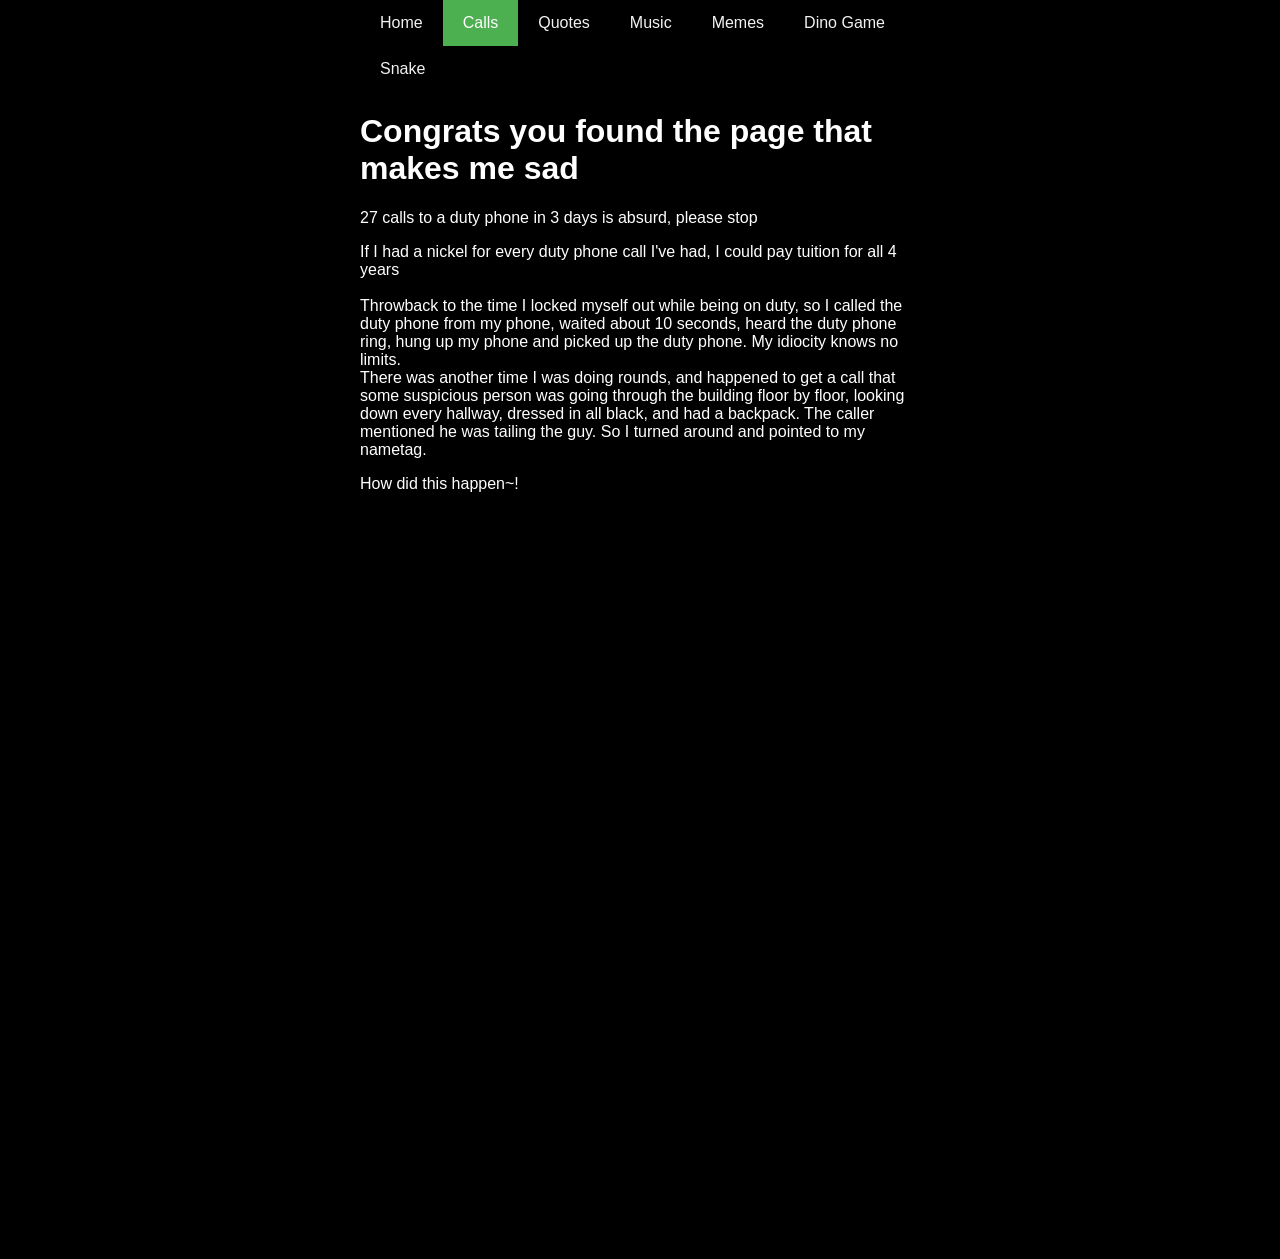
<file: callInfo.html>
<!DOCTYPE html>
<html>
<html lang="en">
<head>
	<title> HAADUKEN!</title>
	<link rel="stylesheet" href="css/style.css">
</head>
<body>
        <div class="topnav">
                <a href="/home.html">Home</a>
                <a class = "active" href="/callInfo.html">Calls</a>
                <a href="/quotes.html">Quotes</a>
                <a href="/myMusic.html">Music</a>
                <a href="/memes.html">Memes</a>
				<a href="/dino.html">Dino Game</a>
				<a href="/snake.html">Snake</a>
        </div>
	<h1> Congrats you found the page that makes me sad</h1>
	<p>27 calls to a duty phone in 3 days is absurd, please stop</p>
	<p>If I had a nickel for every duty phone call I've had, I could pay tuition for all 4 years<br><br>Throwback to the time I locked myself out while being on duty, so I called the duty phone from my phone, waited about 10 seconds, heard the duty phone ring, hung up my phone and picked up the duty phone. My idiocity knows no limits.<br>There was another time I was doing rounds, and happened to get a call that some suspicious person was going through the building floor by floor, looking down every hallway, dressed in all black, and had a backpack. The caller mentioned he was tailing the guy. So I turned around and pointed to my nametag.</p>
	<p>How did this happen~!</p>
	<iframe width="600" height="371" seamless frameborder="0" scrolling="no" src="https://docs.google.com/spreadsheets/d/e/2PACX-1vR2jBaegHT_RfOVYY2BHP93Dpr5EI1GQZihDYYjV_rgzQrTM9r27FmnrNWzvdR2kUFSGdX6i9l_BGw5/pubchart?oid=7864568&amp;format=interactive"></iframe>

	<iframe width="600" height="371" seamless frameborder="0" scrolling="no" src="https://docs.google.com/spreadsheets/d/e/2PACX-1vR2jBaegHT_RfOVYY2BHP93Dpr5EI1GQZihDYYjV_rgzQrTM9r27FmnrNWzvdR2kUFSGdX6i9l_BGw5/pubchart?oid=1800042730&amp;format=interactive"></iframe>
</body>
</file>
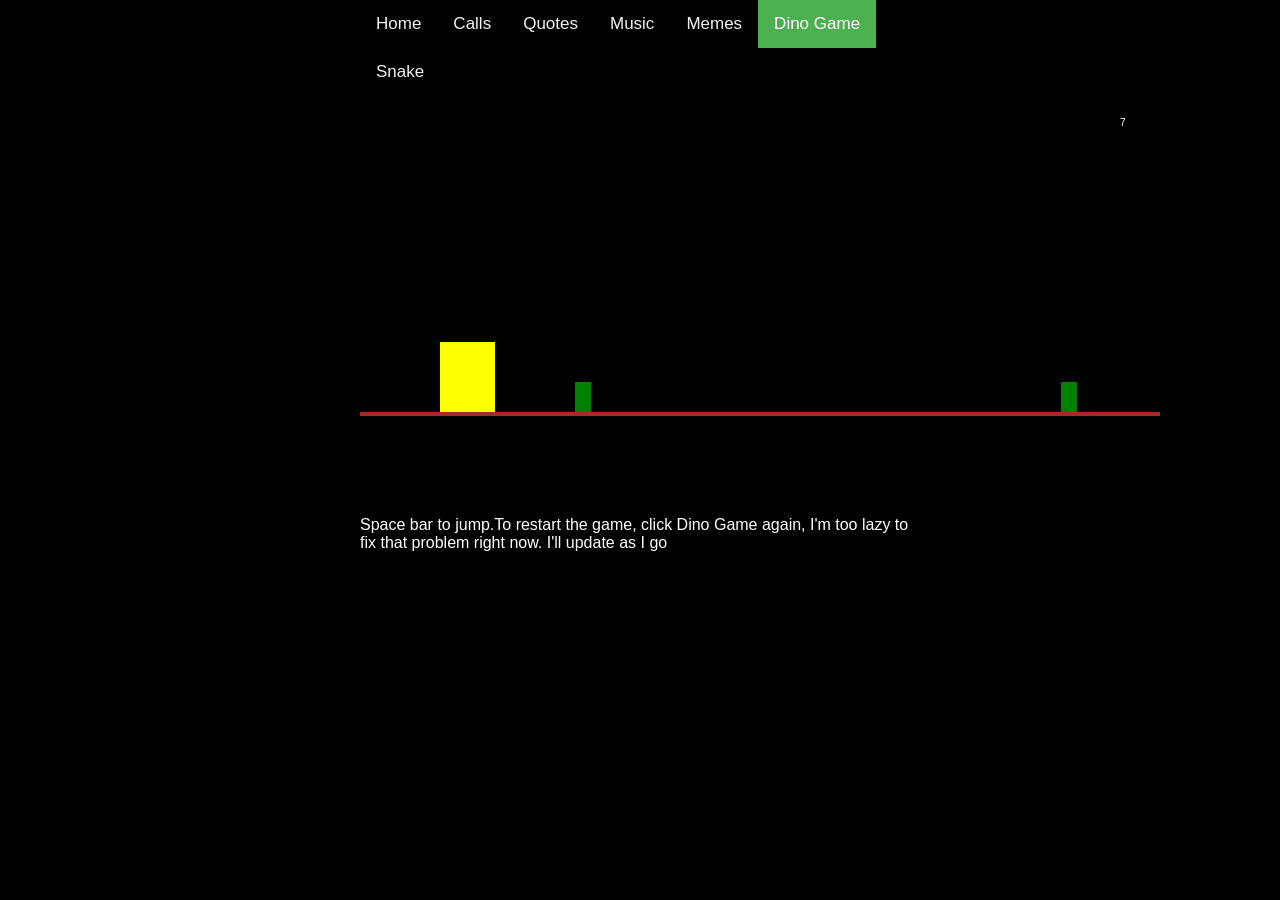
<file: dino.html>
<!DOCTYPE html>
<html>
    <head>
        <meta charset="UTF-8">
        <title>Haaduken</title>
        <link rel="stylesheet" href="css/dino.css">
    </head>
<body>
    <div class="topnav">
        <a href="/home.html">Home</a>
        <a href="/callInfo.html">Calls</a>
        <a href="/quotes.html">Quotes</a>
        <a href="/myMusic.html">Music</a>
        <a href="/memes.html">Memes</a>
        <a class = "active" href="/dino.html">Dino Game</a>
        <a href="/snake.html">Snake</a>
</div>
    <canvas id="game" height="400" width="800">
    </canvas>
    <script src="js/dino.js"></script>
    <p>Space bar to jump.To restart the game, click Dino Game again, I'm too lazy to fix that problem right now. I'll update as I go</p>
</body>
</html>
</file>
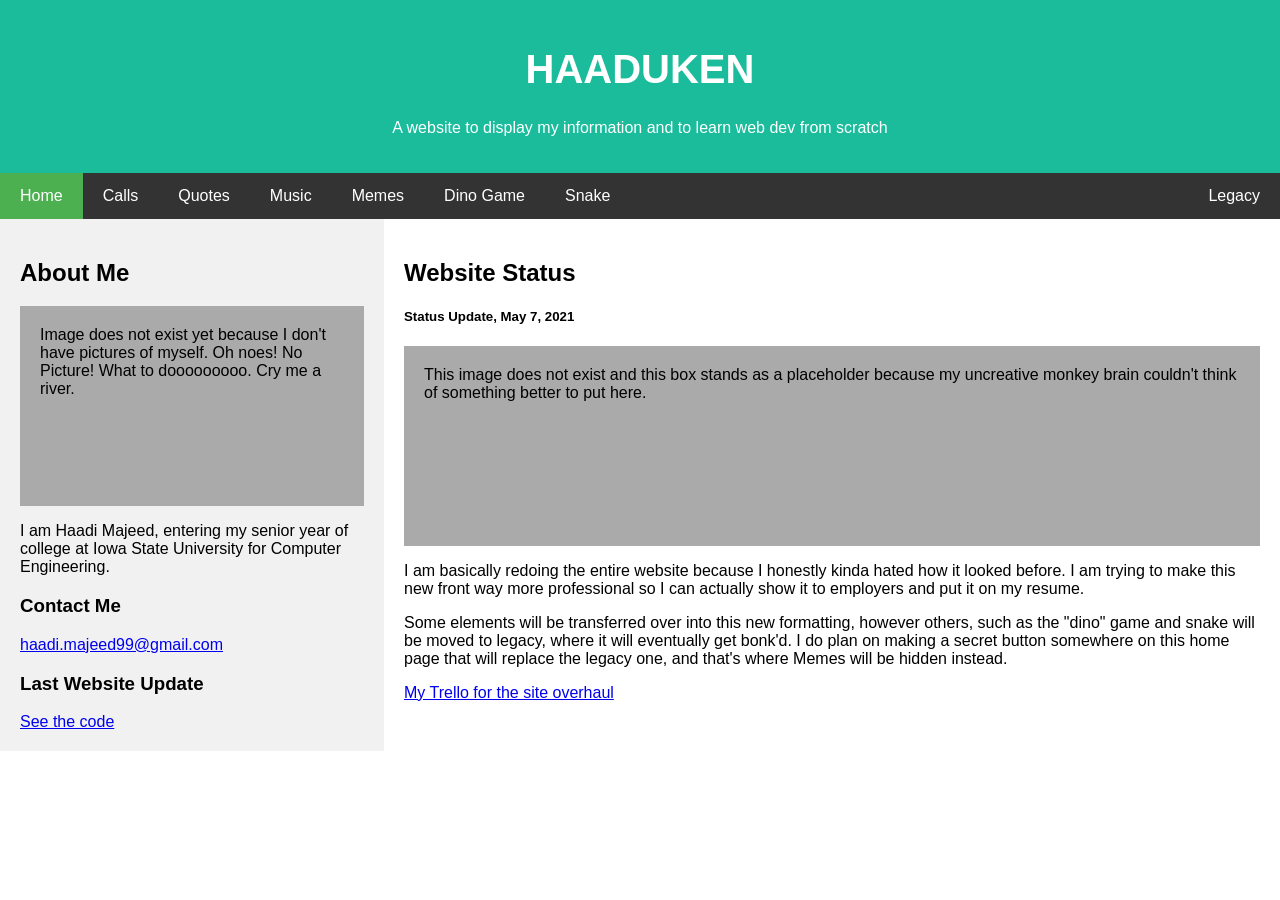
<file: home.html>
<!DOCTYPE html>
<html lang="en">
<head>
    <title>HAADUKEN!</title>
    <meta charset="UTF-8">
    <meta name="viewport" content="width=device-width, initial-scale=1">
    <link rel="stylesheet" href="css/main.css">
    <style>
    * {
    box-sizing: border-box;
    }
    </style>

</head>
<body>

<div class="header">
  <h1>HAADUKEN</h1>
  <p>A website to display my information and to learn web dev from scratch</p>
</div>

<div class="navbar">
    <a class="active" href="/home.html">Home</a>
    <a href="/callInfo.html">Calls</a>
    <a href="/quotes.html">Quotes</a>
    <a href="/myMusic.html">Music</a>
    <a href="/memes.html">Memes</a>
    <a href="/dino.html">Dino Game</a>
    <a href="/snake.html">Snake</a>
    <a href="/homepage.html" class="right">Legacy</a>
</div>

<div class="row">
  <div class="side">
    <h2>About Me</h2>
<!--    <h5>Photo of me:</h5>-->
    <div class="fakeimg" style="height:200px;">Image does not exist yet because I don't have pictures of myself. Oh noes! No Picture! What to dooooooooo. Cry me a river.</div>
    <!-- <img src="/img/profile_pic.png" alt="PlaceHolder"style="width:80px;height:128px;"> -->
    <p>I am Haadi Majeed, entering my senior year of college at Iowa State University for Computer Engineering.</p>
    <h3>Contact Me</h3>
    <a href = "mailto: haadi.majeed99@gmail.com">haadi.majeed99@gmail.com</a>
    <h3>Last Website Update</h3>
    <script src="js/getGitDate.js"></script>
    <div id="gitTime"></div>
    <a href="https://github.com/GhastlyFlame/haaduken" target="_blank" rel="noreferrer noopener">See the code</a>
    </div>
<div class="main">
    <h2>Website Status</h2>
    <h5>Status Update, May 7, 2021</h5>
    <div class="fakeimg" style="height:200px;">This image does not exist and this box stands as a placeholder because my uncreative monkey brain couldn't think of something better to put here.</div>
    <p>I am basically redoing the entire website because I honestly kinda hated how it looked before. I am trying to make this new front way more professional so I can actually show it to employers and put it on my resume.</p>
    <p>Some elements will be transferred over into this new formatting, however others, such as the "dino" game and snake will be moved to legacy, where it will eventually get bonk'd. I do plan on making a secret button somewhere on this home page that will replace the legacy one, and that's where Memes will be hidden instead.</p>
    <a href="https://trello.com/b/107Hmy0H/website-overhaul" target="_blank" rel="noreferrer noopener">My Trello for the site overhaul</a>
    <!-- <br>
    <h2>TITLE HEADING</h2>
    <h5>Title descriptions, Sep 2, 2017</h5>
    <div class="fakeimg" style="height:200px;">Image</div>
    <p>Some text.</p>
    <p>Some more text</p> -->
  </div>
</div>

<!--<div class="footer">-->
<!--  <h2>Footer</h2>-->
<!--</div>-->

</body>
</html>
</file>
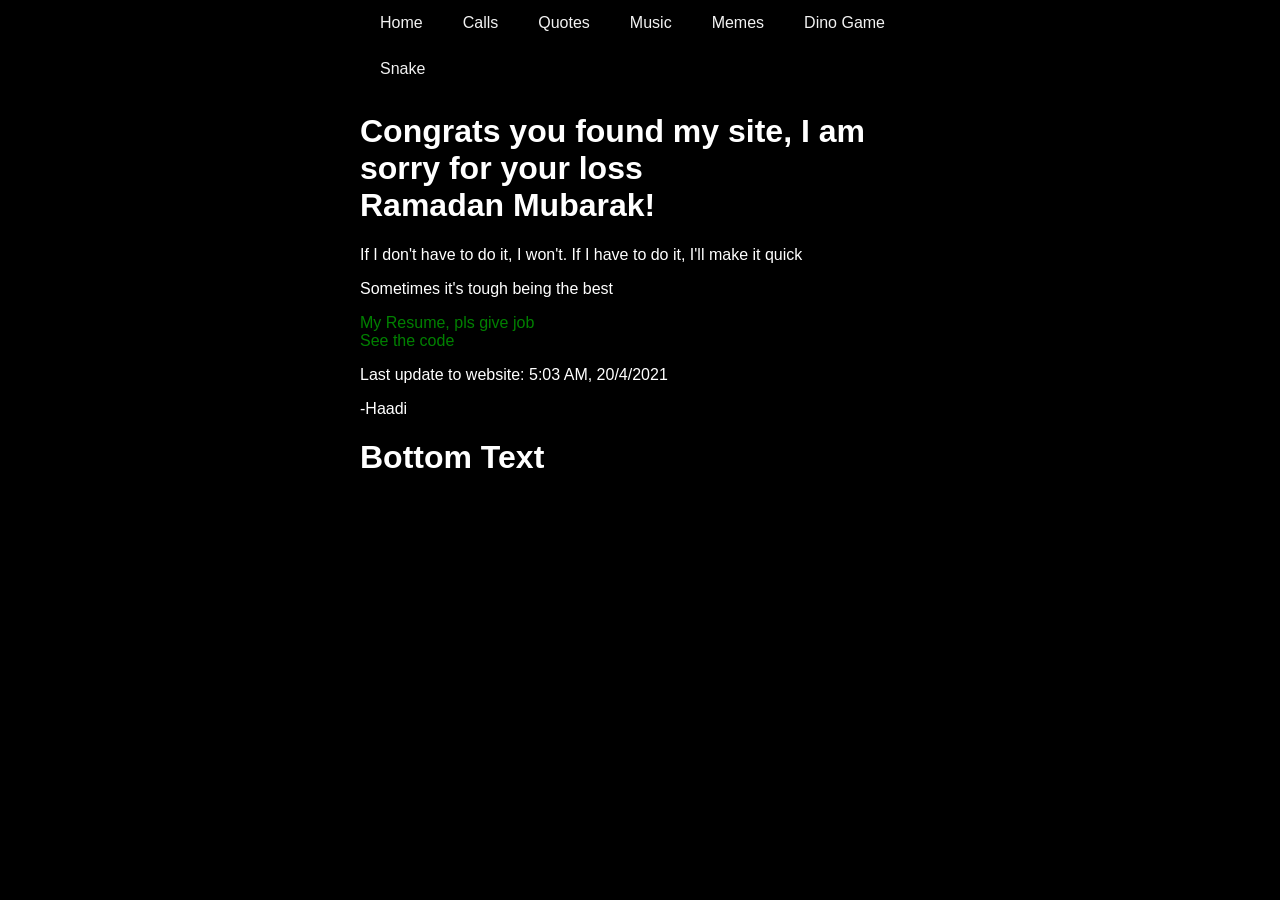
<file: homepage.html>
<!DOCTYPE html>
<html>
<html lang="en">
<head>
	<title> HAADUKEN!</title>
	<link rel="stylesheet" href="css/style.css">
<meta name="google-site-verification" content="vP4xfSqYACiiBAEV81Ku_yINkFdN5zqtiMB-YH9-3ZI" />
</head>
<body>
	<div class="topnav">
		<a href="/home.html">Home</a>
		<a href="/callInfo.html">Calls</a>
		<a href="/quotes.html">Quotes</a>
		<a href="/myMusic.html">Music</a>
		<a href="/memes.html">Memes</a>
		<a href="/dino.html">Dino Game</a>
		<a href="/snake.html">Snake</a>
	</div>
	<h1>Congrats you found my site, I am sorry for your loss<br>Ramadan Mubarak!</h1>
	<p>If I don't have to do it, I won't. If I have to do it, I'll make it quick</p>
	<p>Sometimes it's tough being the best</p>
	<a href="https://www.youtube.com/watch?v=dQw4w9WgXcQ" target="_blank" rel="noreferrer noopener">My Resume, pls give job</a><br>
	<a href="https://github.com/GhastlyFlame/haaduken" target="_blank" rel="noreferrer noopener">See the code</a>
    <p>Last update to website: 5:03 AM, 20/4/2021</p>
	<p>-Haadi</p>
	<h1>Bottom Text</h1>
</body>
</file>
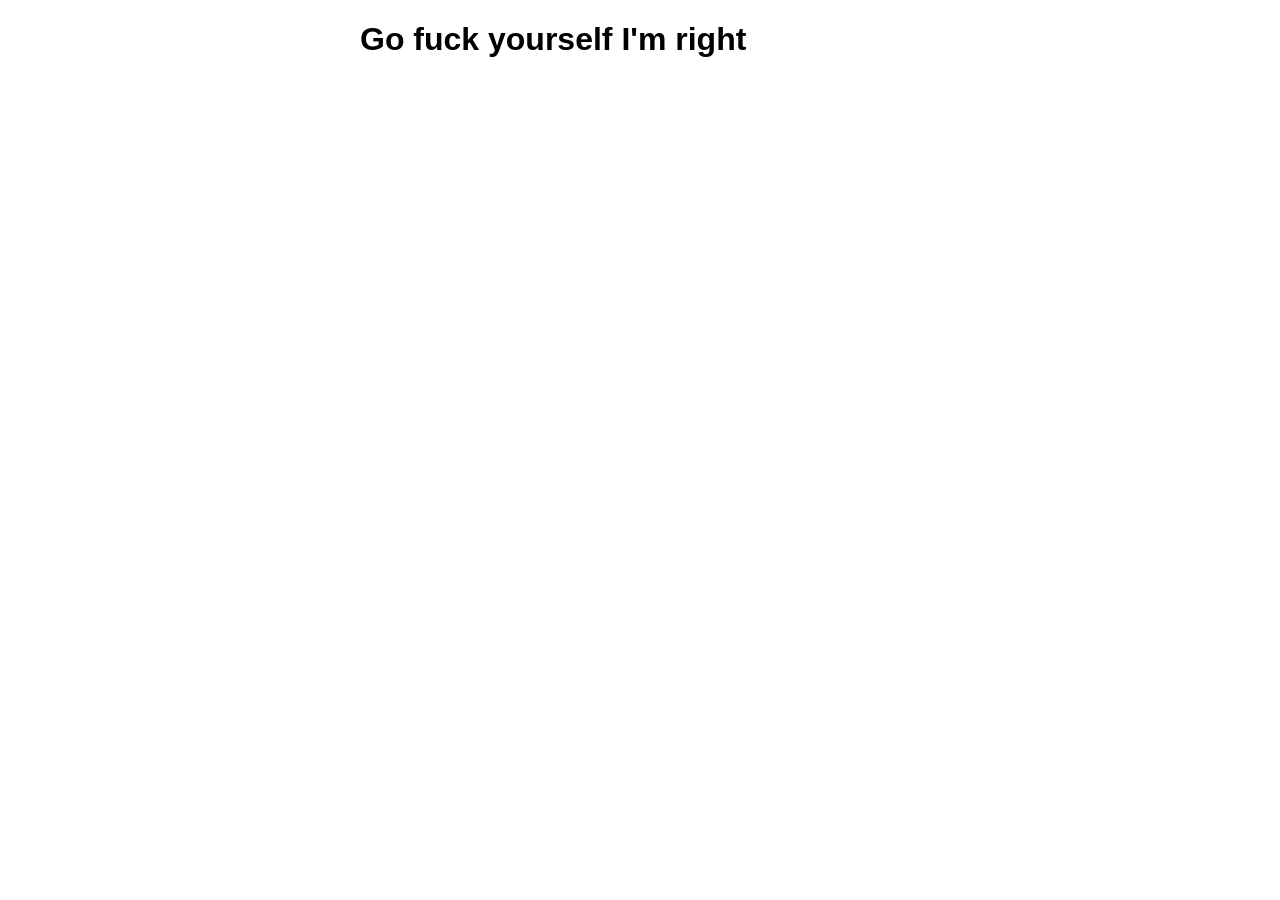
<file: index.nginx-debian.html>
<!DOCTYPE html>
<html>
<html lang="en">
<head>
<title>Haaduken!</title>
<style>
    body {
        width: 35em;
        margin: 0 auto;
        font-family: Tahoma, Verdana, Arial, sans-serif;
    }
</style>
</head>
<body><!--
<h1>Welcome to nginx!</h1>
<p>If you see this page, the nginx web server is successfully installed and
working. Further configuration is required.</p>

<p>For online documentation and support please refer to
<a href="http://nginx.org/">nginx.org</a>.<br/>
Commercial support is available at
<a href="http://nginx.com/">nginx.com</a>.</p>

<p><em>Thank you for using nginx.</em></p> -->
<h1>Go fuck yourself I'm right</h1>
</body>
</html>
</file>
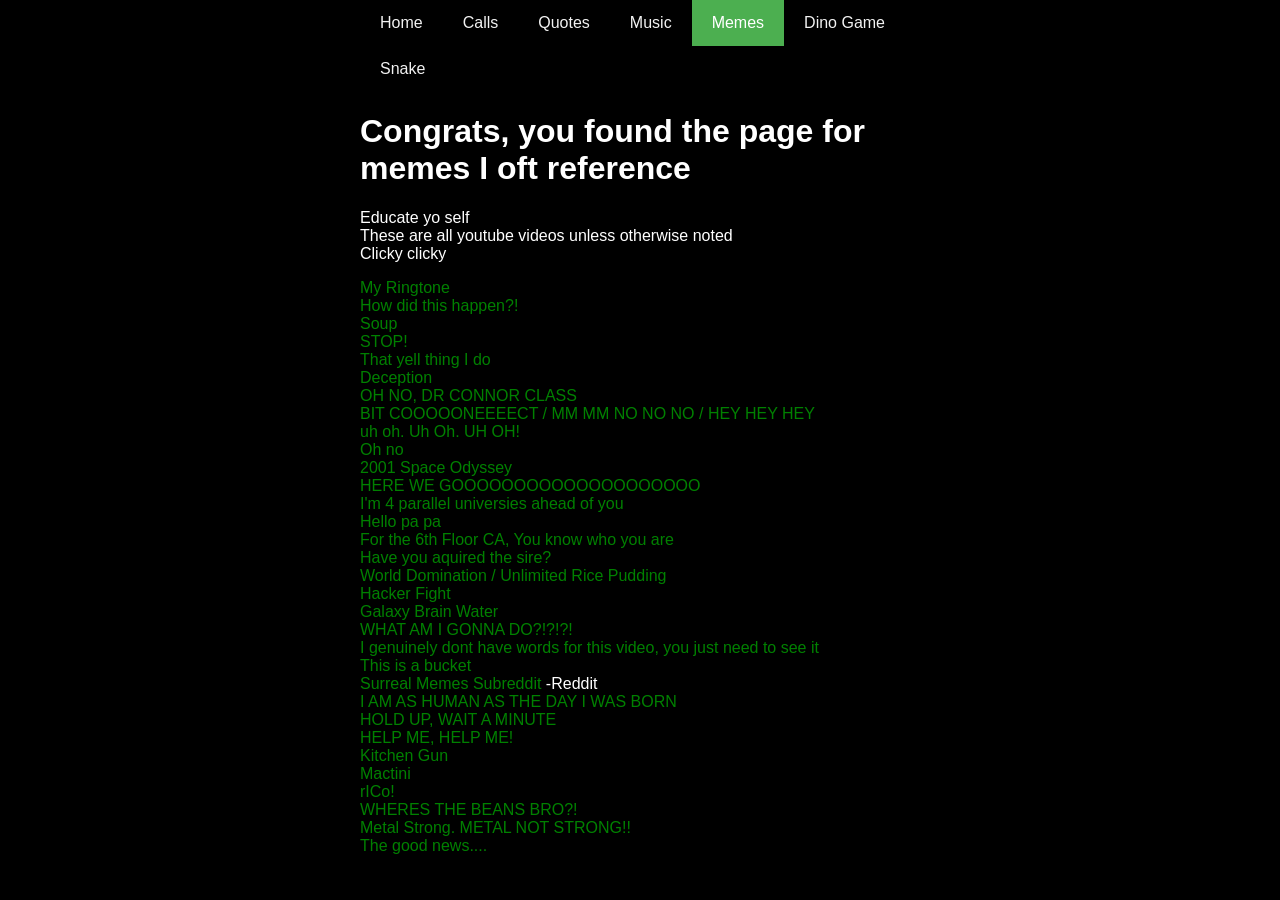
<file: memes.html>
<!DOCTYPE html>
<html>
<html lang="en">
<head>
	<title> HAADUKEN!</title>
	<link rel="stylesheet" href="css/style.css">
</head>
<body>
	<div class="topnav">
		<a href="/home.html">Home</a>
		<a href="/callInfo.html">Calls</a>
		<a href="/quotes.html">Quotes</a>
		<a href="/myMusic.html">Music</a>
		<a class="active" href="/memes.html">Memes</a>
		<a href="/dino.html">Dino Game</a>
		<a href="/snake.html">Snake</a>
	</div>
	<h1>Congrats, you found the page for memes I oft reference</h1>
	<p>Educate yo self<br>These are all youtube videos unless otherwise noted<br>Clicky clicky</p>
	<p>
		<a href="https://www.youtube.com/watch?v=pC3AFTLdPz0" target="_blank" rel="noreferrer noopener">My Ringtone</a>
		<br>
		<a href="https://www.youtube.com/watch?v=yJmfqVrwizg" target="_blank" rel="noreferrer noopener">How did this happen?!</a>
      		<br>
		<a href="https://www.youtube.com/watch?v=4kqbKEqzsAI" target="_blank" rel="noreferrer noopener">Soup</a>
		<br>
		<a href="https://www.youtube.com/watch?v=Mi8za2kTJDs" target="_blank" rel="noreferrer noopener">STOP!</a>
	        <br>
		<a href="https://youtu.be/F6luJhJxRx0?t=46" target="_blank" rel="noreferrer noopener">That yell thing I do</a>
		<br>
		<a href="https://youtu.be/zrrs9LGIfyQ?t=248" target="_blank" rel="noreferrer noopener">Deception</a>
		<br>
		<a href="https://www.youtube.com/watch?v=mnCH7qexbzE" target="_blank" rel="noreferrer noopener">OH NO, DR CONNOR CLASS</a>
		<br>
		<a href="https://www.youtube.com/watch?v=yIL9wLxG01M" target="_blank" rel="noreferrer noopener">BIT COOOOONEEEECT / MM MM NO NO NO / HEY HEY HEY</a>
		<br>
		<a href="https://www.youtube.com/watch?v=qYnnCTfHsVM" target="_blank" rel="noreferrer noopener">uh oh. Uh Oh. UH OH!</a>
		<br>
		<a href="https://www.youtube.com/watch?v=UfkhUkmCrps" target="_blank" rel="noreferrer noopener">Oh no</a>
	        <br>
		<a href="https://youtu.be/KK8NbVU23Ho" target="_blank" rel="noreferrer noopener">2001 Space Odyssey</a>
	        <br>
		<a href="https://www.youtube.com/watch?v=MxXDmbIJsCM" target="_blank" rel="noreferrer noopener">HERE WE GOOOOOOOOOOOOOOOOOOOO</a>
	        <br>
		<a href="https://youtu.be/AJ-19_ymgcw?t=170" target="_blank" rel="noreferrer noopener">I'm 4 parallel universies ahead of you</a>
	        <br>
		<a href="https://youtu.be/5KIW8kZnFAg?t=319" target="_blank" rel="noreferrer noopener">Hello pa pa</a>
	        <br>
		<a href="https://www.youtube.com/watch?v=GnKh-CqSyRI" target="_blank" rel="noreferrer noopener">For the 6th Floor CA, You know who you are</a>
	        <br>
		<a href="https://youtu.be/buc64u6Q_oA" target="_blank" rel="noreferrer noopener">Have you aquired the sire?</a>
	        <br>
		<a href="https://www.youtube.com/watch?v=wPODghAr3Vc" target="_blank" rel="noreferrer noopener">World Domination / Unlimited Rice Pudding</a>
	        <br>
		<a href="https://youtu.be/ZTwCtQIEswM" target="_blank" rel="noreferrer noopener">Hacker Fight</a>
	        <br>
		<a href="https://youtu.be/PCUsSyxFRO8" target="_blank" rel="noreferrer noopener">Galaxy Brain Water</a>
	        <br>
		<a href="https://www.youtube.com/watch?v=tpD00Q4N6Jk" target="_blank" rel="noreferrer noopener">WHAT AM I GONNA DO?!?!?!</a>
	        <br>
		<a href="https://www.youtube.com/watch?v=dKFUgnMjkzE" target="_blank" rel="noreferrer noopener">I genuinely dont have words for this video, you just need to see it</a>
	        <br>
		<a href="https://www.youtube.com/watch?v=L8FmQoSFys0" target="_blank" rel="noreferrer noopener">This is a bucket</a>
	        <br>
		<a href="https://www.reddit.com/r/surrealmemes" target="_blank" rel="noreferrer noopener">Surreal Memes Subreddit</a> -Reddit
			<br>
		<a href="https://youtu.be/KErX8QCtfJA?t=55" target="_blank" rel="noreferrer noopener">I AM AS HUMAN AS THE DAY I WAS BORN</a>
			<br>
		<a href="https://www.youtube.com/watch?v=vup0K8x4iKQ&t=17s" target="_blank" rel="noreferrer noopener">HOLD UP, WAIT A MINUTE</a>
	        <br>
		<a href="https://www.youtube.com/watch?v=-K1vGcH3gSY" target="_blank" rel="noreferrer noopener">HELP ME, HELP ME!</a>
	        <br>
		<a href="https://www.youtube.com/watch?v=6-7NDP8V-6A" target="_blank" rel="noreferrer noopener">Kitchen Gun</a>
	        <br>
		<a href="https://www.youtube.com/watch?v=BGGOn-H7s3Q" target="_blank" rel="noreferrer noopener">Mactini</a>
	        <br>
		<a href="https://www.youtube.com/watch?v=x-FP0Fw2pqI" target="_blank" rel="noreferrer noopener">rICo!</a>
	        <br>
		<a href="https://youtu.be/f_CLtEdrQug?t=733" target="_blank" rel="noreferrer noopener">WHERES THE BEANS BRO?!</a>
	        <br>
		<a href="https://youtu.be/A_BlNA7bBxo?t=354" target="_blank" rel="noreferrer noopener">Metal Strong. METAL NOT STRONG!!</a>
	        <br>
		<a href="https://youtu.be/qv2H1rPdLOo?t=63" target="_blank" rel="noreferrer noopener">The good news....</a>
	        <br>
	</p>
</body>
</file>
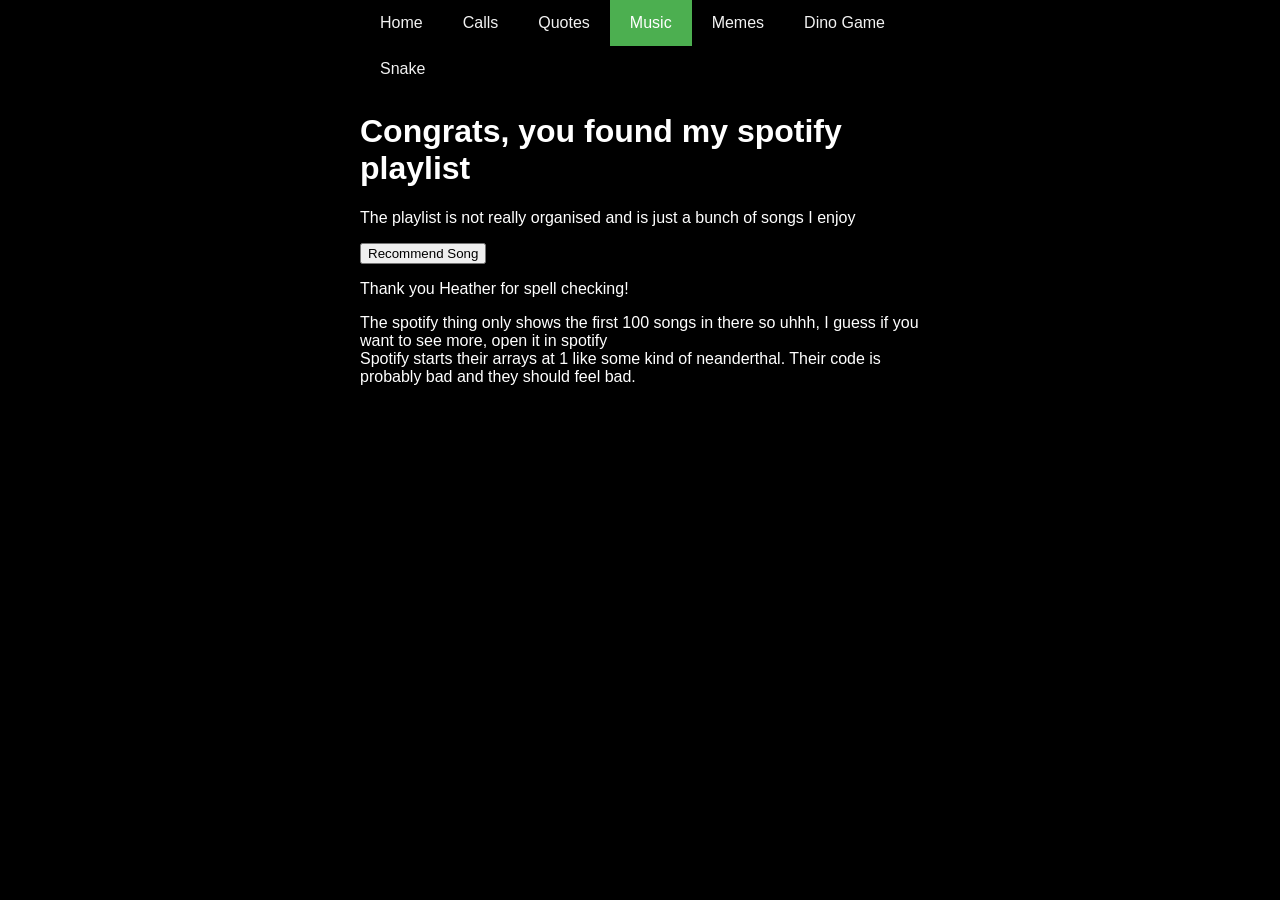
<file: myMusic.html>
<!DOCTYPE html>
<html>
<html lang="en">
<head>
	<title> HAADUKEN!</title>
	<link rel="stylesheet" href="css/style.css">
</head>
<body>
        <div class="topnav">
		<a href="/home.html">Home</a>
		<a href="/callInfo.html">Calls</a>
		<a href="/quotes.html">Quotes</a>
		<a class="active" href="/myMusic.html">Music</a>
        <a href="/memes.html">Memes</a>
		<a href="/dino.html">Dino Game</a>
		<a href="/snake.html">Snake</a>
	</div>
	<h1>Congrats, you found my spotify playlist</h1>
	<p>The playlist is not really organised and is just a bunch of songs I enjoy</p>
	 <form action="https://haaduken.com/songRecommendation.html">
                <input type="submit" value="Recommend Song" />
        </form>
	<p>Thank you Heather for spell checking!</p>
	<p>The spotify thing only shows the first 100 songs in there so uhhh, I guess if you want to see more, open it in spotify<br>Spotify starts their arrays at 1 like some kind of neanderthal. Their code is probably bad and they should feel bad.</p>
	<iframe src="https://open.spotify.com/embed/playlist/0pf39fSMaLwhQgLQVbmi8y" width="525" height="380" frameborder="0" allowtransparency="true" allow="encrypted-media"></iframe>
	<p></p>

</body>
</file>
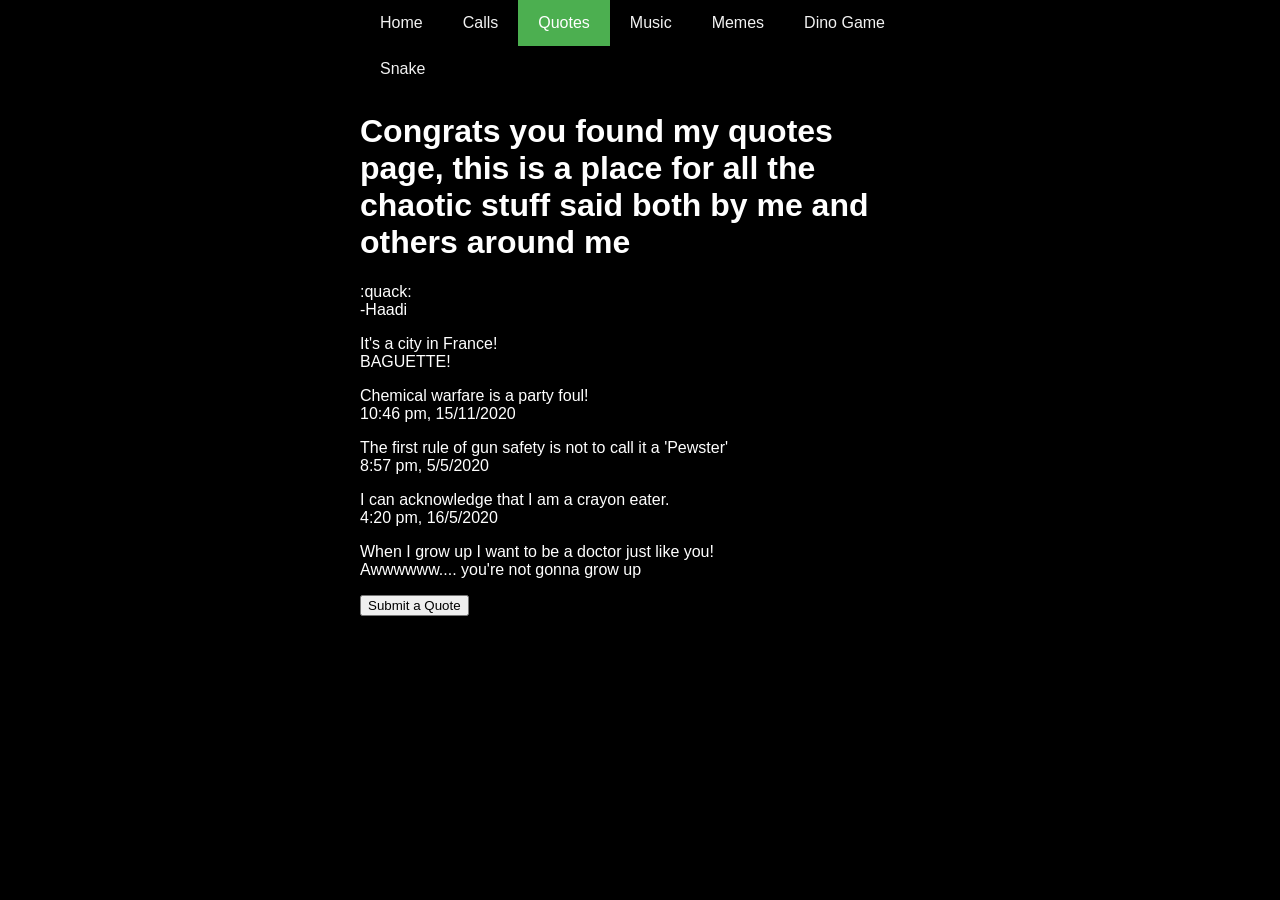
<file: quotes.html>
<!DOCTYPE>
<html>
<html lang="en">
<head>
	<title> HAADUKEN!</title>
	<link rel="stylesheet" href="css/style.css">
</head>
<body>
        <div class="topnav">
		<a href="/home.html">Home</a>
		<a href="/callInfo.html">Calls</a>
		<a class="active" href="/quotes.html">Quotes</a>
		<a href="/myMusic.html">Music</a>
        <a href="/memes.html">Memes</a>
		<a href="/dino.html">Dino Game</a>
		<a href="/snake.html">Snake</a>
	</div>
	<h1>Congrats you found my quotes page, this is a place for all the chaotic stuff said both by me and others around me</h1>
	<p>:quack:<br>-Haadi</p>
	<p>It's a city in France!<br>BAGUETTE!</p>
	<p>Chemical warfare is a party foul!<br>10:46 pm, 15/11/2020</p>
	<p>The first rule of gun safety is not to call it a 'Pewster'<br>8:57 pm, 5/5/2020</p>
	<p>I can acknowledge that I am a crayon eater.<br>4:20 pm, 16/5/2020</p>
	<p>When I grow up I want to be a doctor just like you!<br>Awwwwww.... you're not gonna grow up</p>
	<form action="https://haaduken.com/submitquote.html">
                <input type="submit" value="Submit a Quote" />
        </form>

</body>
</file>
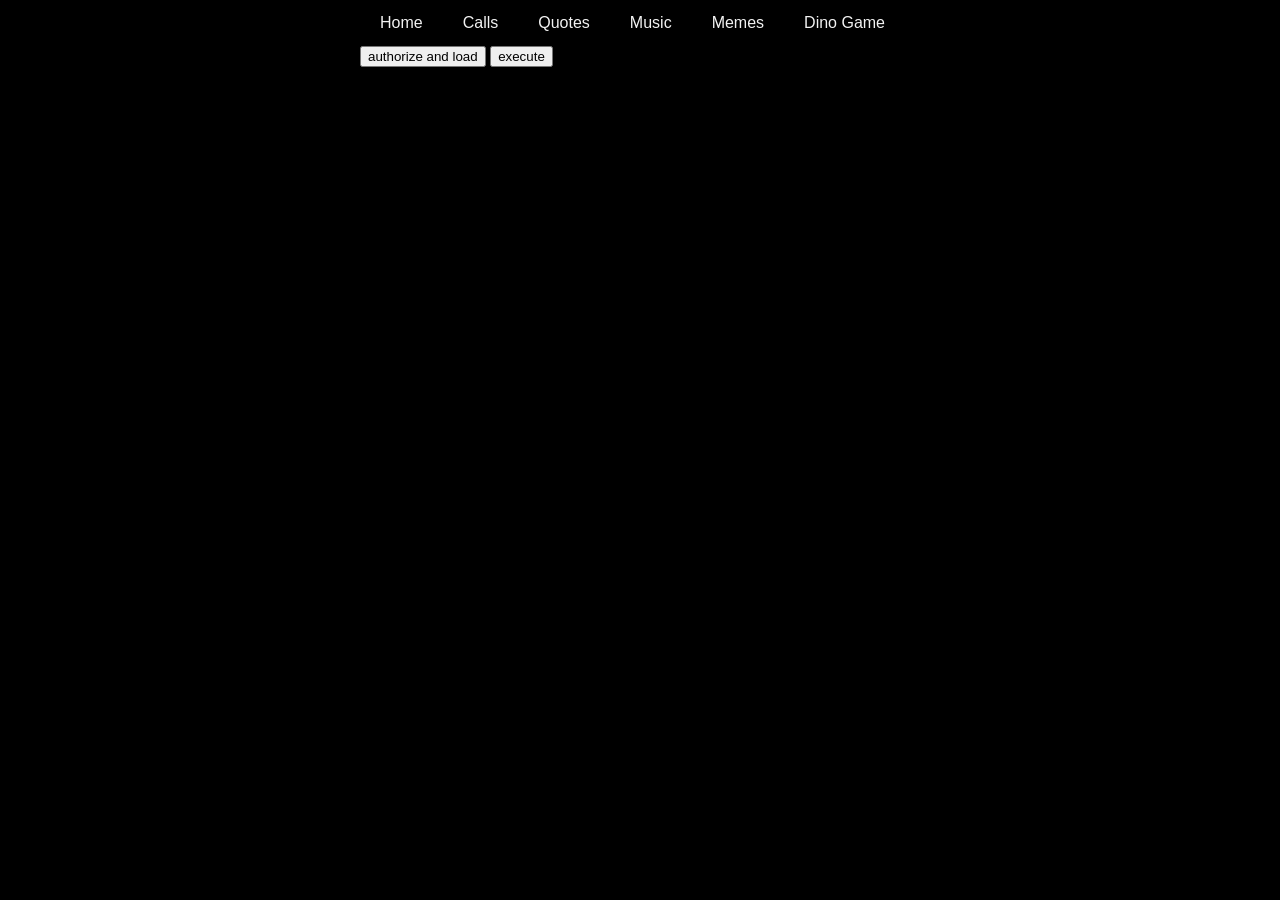
<file: sleep.html>
<!DOCTYPE html>
<html>
<html lang="en">
<head>
	<title> HAADUKEN!</title>
	<link rel="stylesheet" href="css/style.css">
</head>
<body>
	<div class="topnav">
		<a href="/home.html">Home</a>
		<a href="/callInfo.html">Calls</a>
		<a href="/quotes.html">Quotes</a>
		<a href="/myMusic.html">Music</a>
		<a href="/memes.html">Memes</a>
		<a href="/dino.html">Dino Game</a>
	</div>
	<script src="https://apis.google.com/js/api.js"></script>
	<script>
		  /**
		   * Sample JavaScript code for fitness.users.dataSources.list
		      * See instructions for running APIs Explorer code samples locally:
		         * https://developers.google.com/explorer-help/guides/code_samples#javascript
			    */

  function authenticate() {
	      return gapi.auth2.getAuthInstance()
	          .signIn({scope: "https://www.googleapis.com/auth/fitness.activity.read https://www.googleapis.com/auth/fitness.activity.write https://www.googleapis.com/auth/fitness.blood_glucose.read https://www.googleapis.com/auth/fitness.blood_glucose.write https://www.googleapis.com/auth/fitness.blood_pressure.read https://www.googleapis.com/auth/fitness.blood_pressure.write https://www.googleapis.com/auth/fitness.body.read https://www.googleapis.com/auth/fitness.body.write https://www.googleapis.com/auth/fitness.body_temperature.read https://www.googleapis.com/auth/fitness.body_temperature.write https://www.googleapis.com/auth/fitness.heart_rate.read https://www.googleapis.com/auth/fitness.heart_rate.write https://www.googleapis.com/auth/fitness.location.read https://www.googleapis.com/auth/fitness.location.write https://www.googleapis.com/auth/fitness.nutrition.read https://www.googleapis.com/auth/fitness.nutrition.write https://www.googleapis.com/auth/fitness.oxygen_saturation.read https://www.googleapis.com/auth/fitness.oxygen_saturation.write https://www.googleapis.com/auth/fitness.reproductive_health.read https://www.googleapis.com/auth/fitness.reproductive_health.write https://www.googleapis.com/auth/fitness.sleep.read https://www.googleapis.com/auth/fitness.sleep.write"})
	          .then(function() { console.log("Sign-in successful"); },
			                function(err) { console.error("Error signing in", err); });
	    }
  function loadClient() {
	      gapi.client.setApiKey("AIzaSyBChsVqY-3SdymYzLia5myUoRrpTPj91ns");
	      return gapi.client.load("https://content.googleapis.com/discovery/v1/apis/fitness/v1/rest")
	          .then(function() { console.log("GAPI client loaded for API"); },
			                function(err) { console.error("Error loading GAPI client for API", err); });
	    }
  // Make sure the client is loaded and sign-in is complete before calling this method.
  function execute() {
	      return gapi.client.fitness.users.dataSources.list({
		            "userId": "me"
		          })
	          .then(function(response) {
			                  // Handle the results here (response.result has the parsed body).
			                  console.log("Response", response);
			                },
			                function(err) { console.error("Execute error", err); });
	    }
  gapi.load("client:auth2", function() {
	      gapi.auth2.init({client_id: "835030589592-45piefur4mc1av9k101fbf7n5d5r25l4.apps.googleusercontent.com"});
	    });
	</script>
	<button onclick="authenticate().then(loadClient)">authorize and load</button>
	<button onclick="execute()">execute</button>


</body>
</file>
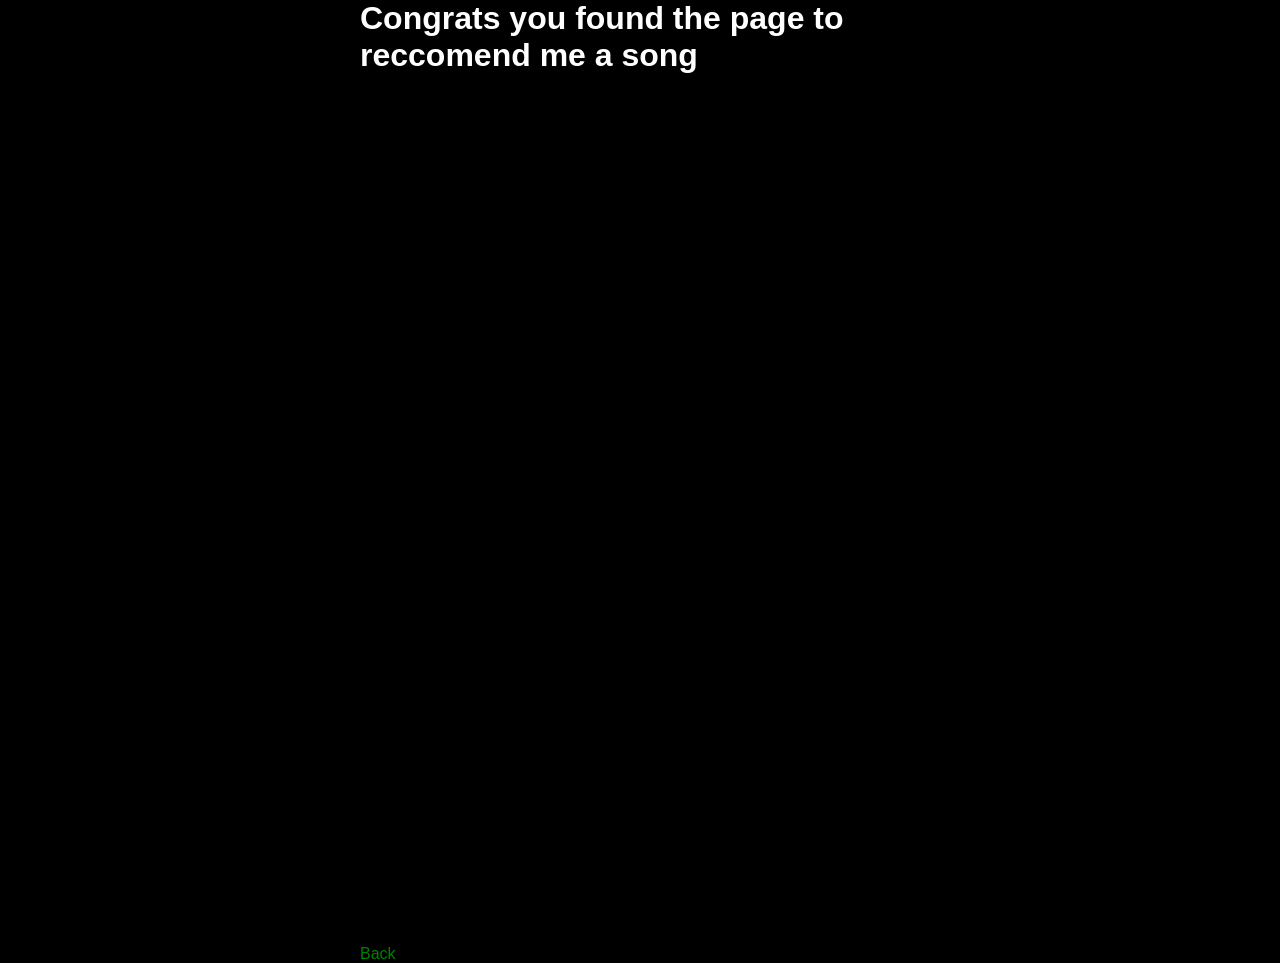
<file: songReccomendation.html>
<html>
<head>
<title> HAADUKEN!</title>
<style>
        body {
                width: 35em;
                background: black;
                color : white;
                margin: 0 auto;
                font-family: Tahoma, Verdana, Arial, sans-serif;
        }
	a:link {
 		 color: green;
  		 background-color: transparent;
		text-decoration: none;
	}

	a:visited {
  		color: green;
  		background-color: transparent;
 	 	text-decoration: none;
	}
</style>
</head>
<body>
	<h1> Congrats you found the page to reccomend me a song</h1>
	<iframe src="https://docs.google.com/forms/d/e/1FAIpQLSdp00wxr7dAQHGoiMcgJ9uGuguTfBDNazp5AHgUKVQdM7-i2A/viewform?embedded=true" width="640" height="850" frameborder="0" marginheight="0" marginwidth="0">Loading…</iframe>
	<a href="/myMusic.html">Back</a>
</body>
</file>
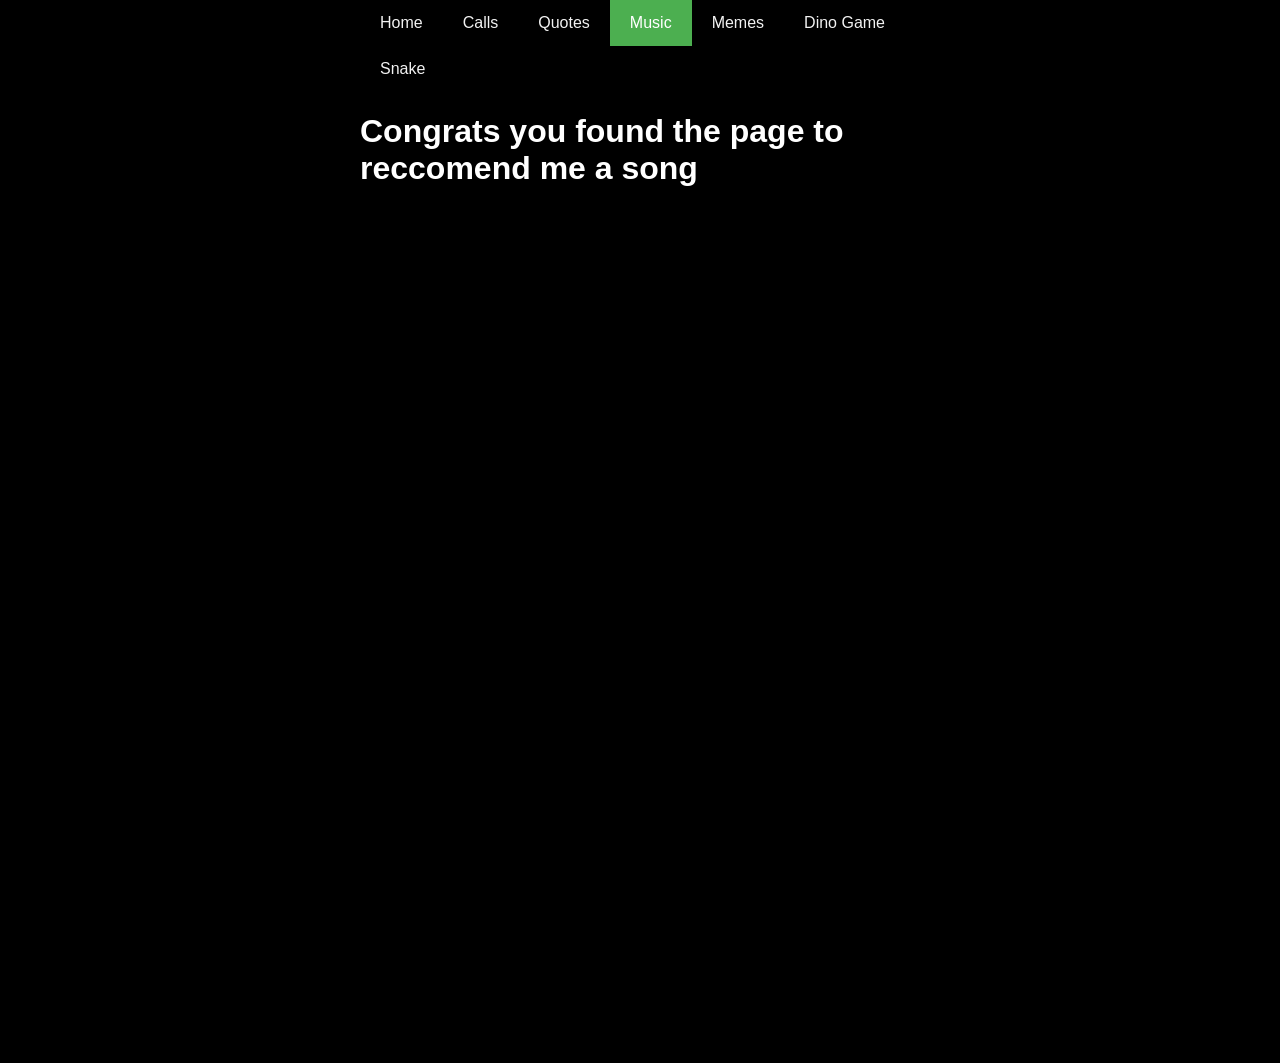
<file: songRecommendation.html>
<!DOCTYPE html>
<html>
<html lang="en">
<head>
	<title> HAADUKEN!</title>
	<link rel="stylesheet" href="css/style.css">
</head>
<body>
	<div class="topnav">
		<a href="/home.html">Home</a>
		<a href="/callInfo.html">Calls</a>
		<a href="/quotes.html">Quotes</a>
		<a class="active" href="/myMusic.html">Music</a>
		<a href="/memes.html">Memes</a>
		<a href="/dino.html">Dino Game</a>
		<a href="/snake.html">Snake</a>
	</div>
	<h1> Congrats you found the page to reccomend me a song</h1>
	<iframe src="https://docs.google.com/forms/d/e/1FAIpQLSdp00wxr7dAQHGoiMcgJ9uGuguTfBDNazp5AHgUKVQdM7-i2A/viewform?embedded=true" width="640" height="850" frameborder="0" marginheight="0" marginwidth="0">Loading…</iframe>

</body>
</file>
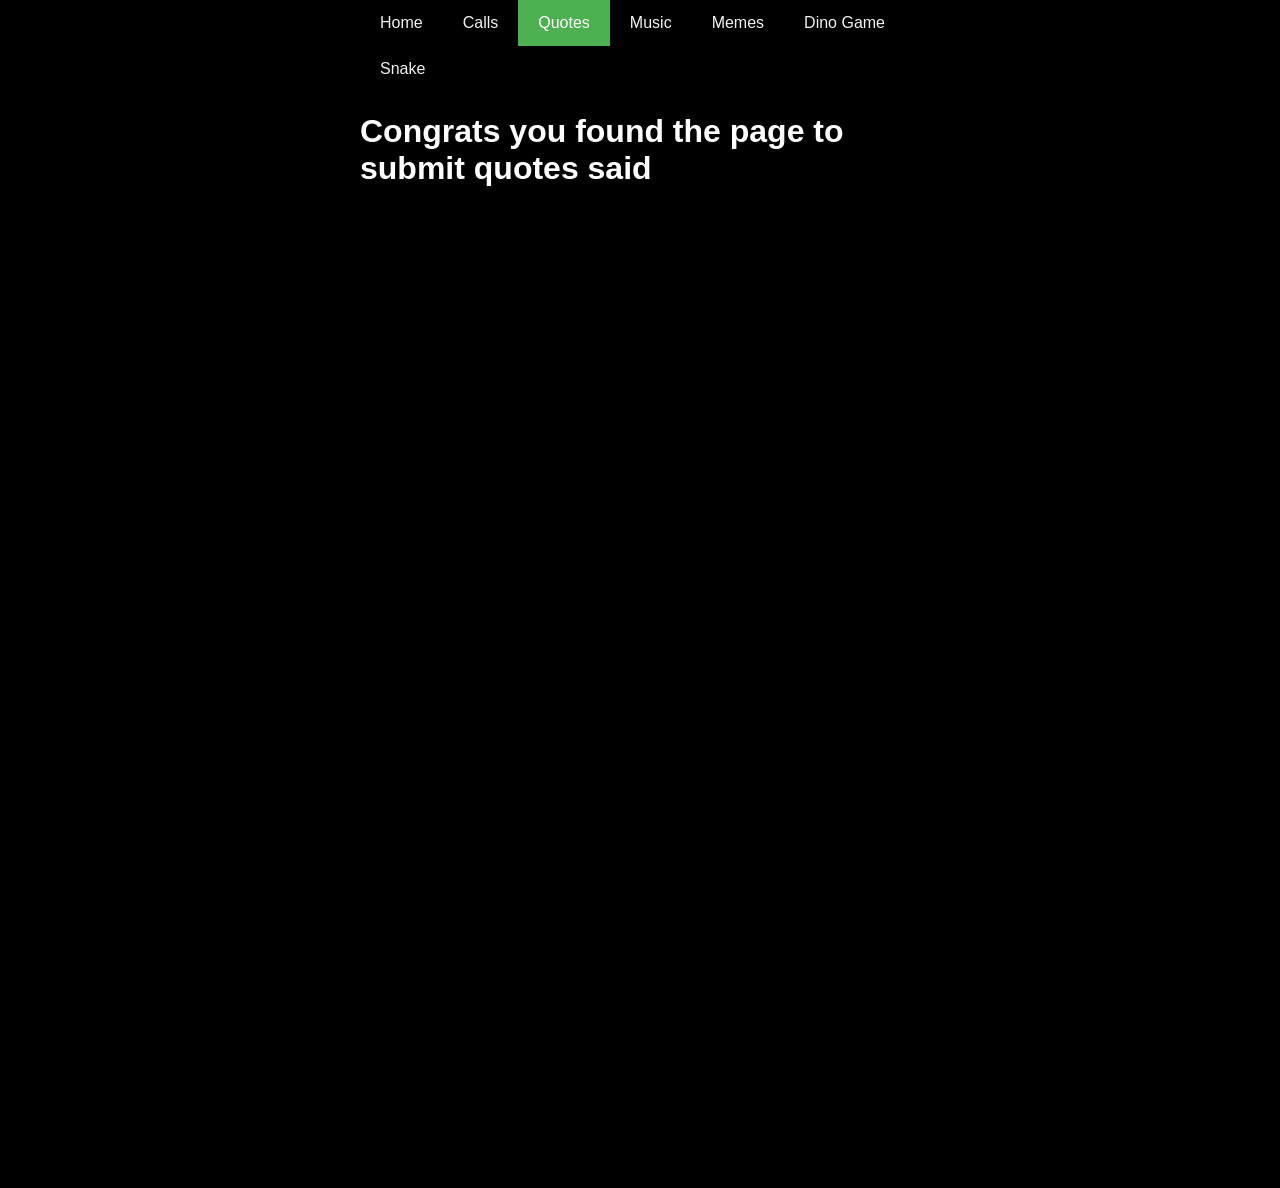
<file: submitquote.html>
<!DOCTYPE html>
<html>
<html lang="en">
<head>
	<title> HAADUKEN!</title>
	<link rel="stylesheet" href="css/style.css">
</head>
<body>
	<div class="topnav">
		<a href="/home.html">Home</a>
		<a href="/callInfo.html">Calls</a>
		<a class="active" href="/quotes.html">Quotes</a>
		<a href="/myMusic.html">Music</a>
		<a href="/memes.html">Memes</a>
		<a href="/dino.html">Dino Game</a>
		<a href="/snake.html">Snake</a>
	</div>
	<h1> Congrats you found the page to submit quotes said</h1>
	<iframe src="https://docs.google.com/forms/d/e/1FAIpQLScjgGsh6HXqi0FoLlAiR8XhQx5EoFncnMC8A24Ici2mxsKIZA/viewform?embedded=true" width="640" height=975" frameborder="0" marginheight="0" marginwidth="0">Loading…</iframe>

</body>
</file>
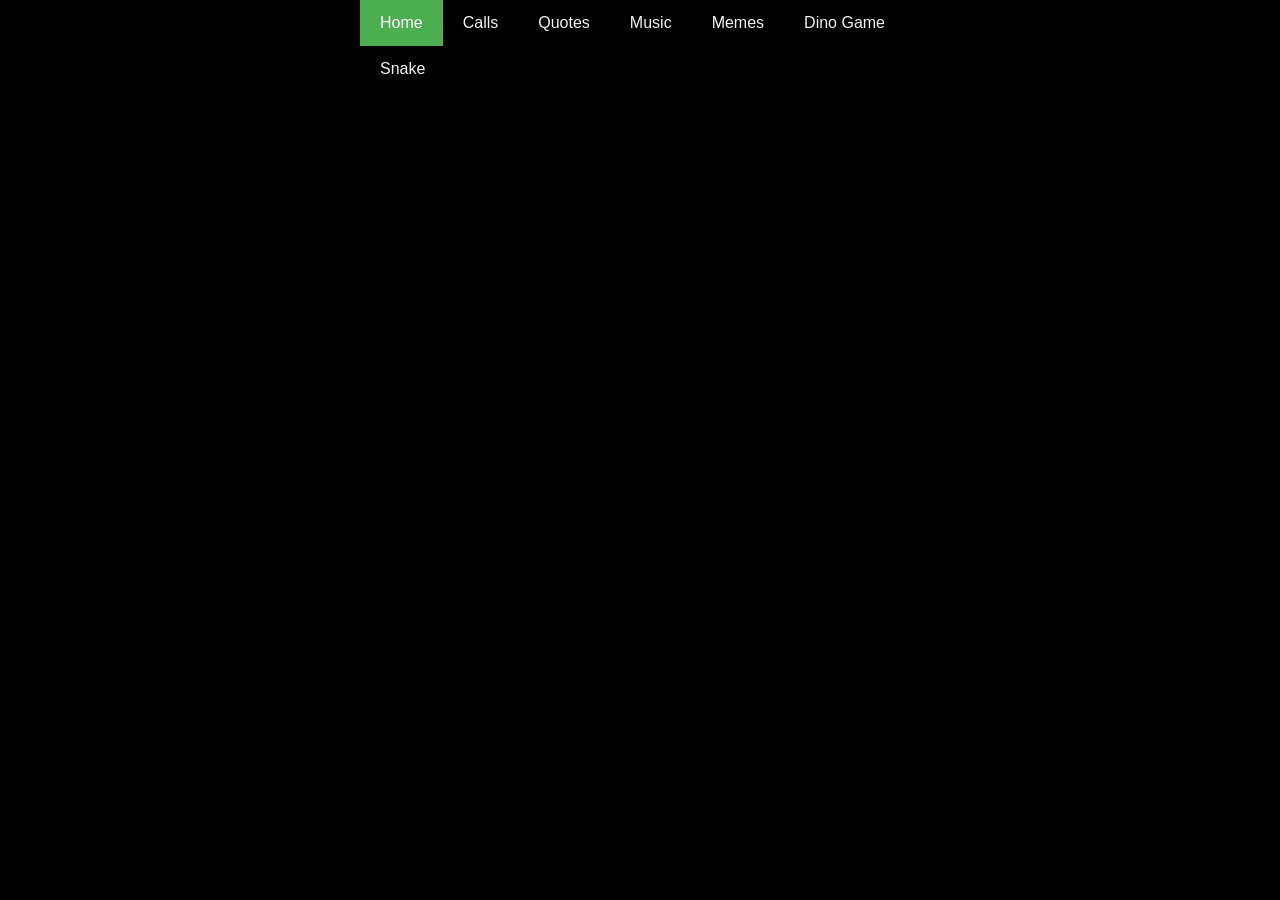
<file: template.html>
<!DOCTYPE html>
<html>
<html lang="en">
<head>
	<title> HAADUKEN!</title>
	<link rel="stylesheet" href="css/style.css">
</head>
<body>
        <div class="topnav">
		<a class="active" href="/home.html">Home</a>
		<a href="/callInfo.html">Calls</a>
		<a href="/quotes.html">Quotes</a>
		<a href="/myMusic.html">Music</a>
		<a href="/memes.html">Memes</a>
		<a href="/dino.html">Dino Game</a>
		<a href="/snake.html">Snake</a>
	</div>

</body>
</file>
<file: css/style.css>
body {
    width: 35em;
    background: black;
    color : white;
    margin: 0 auto;
    font-family: Tahoma, Verdana, Arial, sans-serif;
}

a:link {
    color: green;
    background-color: transparent;
    text-decoration: none;
}

a:visited {
    color: green;
    background-color: transparent;
    text-decoration: none;
}

.topnav {
overflow: hidden;
background-color: black;
}

.topnav a {
float: left;
color: #f2f2f2;
text-align: center;
padding: 14px 20px;
text-decoration: none;
/* font-size: 17px; */
}

/* Right-aligned link */
.navbar a.right {
    float: right;
}

.topnav a:hover {
background-color: #ddd;
color: black;
}

.topnav a.active {
background-color: #4CAF50;
color: white;
} 
/* Responsive layout - when the screen is less than 700px wide, make the two columns stack on top of each other instead of next to each other */
@media screen and (max-width: 700px) {
    .row {
        flex-direction: column;
    }
}

/* Responsive layout - when the screen is less than 400px wide, make the navigation links stack on top of each other instead of next to each other */
@media screen and (max-width: 400px) {
    .navbar a {
        float: none;
        width: 100%;
    }
}
</file>
<file: css/dino.css>
body {
    width: 35em;
    background: black;
    color : white;
    margin: 0 auto;
    font-family: Tahoma, Verdana, Arial, sans-serif;
}

a:link {
             color: green;
             background-color: transparent;
            text-decoration: none;
    }

a:visited {
            color: green;
            background-color: transparent;
            text-decoration: none;
    }

.topnav {
overflow: hidden;
background-color: black;
}

.topnav a {
float: left;
color: #f2f2f2;
text-align: center;
padding: 14px 16px;
text-decoration: none;
font-size: 17px;
}

.topnav a:hover {
background-color: #ddd;
color: black;
}

.topnav a.active {
background-color: #4CAF50;
color: white;
} 

#game {
    background-color: black;
}
</file>
<file: css/main.css>
body {
font-family: Arial, Helvetica, sans-serif;
margin: 0;
}
  
/* Header/logo Title */
.header {
    padding: 20px;
    text-align: center;
    background: #1abc9c;
    color: white;
}
  
/* Increase the font size of the heading */
.header h1 {
    font-size: 40px;
}
  
/* Style the top navigation bar */
.navbar {
    overflow: hidden;
    background-color: #333;
}
  
/* Style the navigation bar links */
.navbar a {
    float: left;
    display: block;
    color: white;
    text-align: center;
    padding: 14px 20px;
    text-decoration: none;
}
  
/* Right-aligned link */
.navbar a.right {
    float: right;
}
  
/* Change color on hover */
.navbar a:hover {
    background-color: #ddd;
    color: black;
}
    
.navbar a.active {
    background-color: #4CAF50;
    color: white;
}

/* Column container */
.row {  
    display: -ms-flexbox; /* IE10 */
    display: flex;
    -ms-flex-wrap: wrap; /* IE10 */
    flex-wrap: wrap;
}
  
/* Create two unequal columns that sits next to each other */
/* Sidebar/left column */
.side {
    -ms-flex: 30%; /* IE10 */
    flex: 30%;
    background-color: #f1f1f1;
    padding: 20px;
}
  
/* Main column */
.main {   
    -ms-flex: 70%;
    flex: 70%;
    background-color: white;
    padding: 20px;
}
  
/* Fake image */
.fakeimg {
    background-color: #aaa;
    width: 100%;
    padding: 20px;
}
  
/* Footer */
.footer {
    padding: 20px;
    text-align: center;
    background: #ddd;
}
  
/* Responsive layout - when the screen is less than 700px wide, make the two columns stack on top of each other instead of next to each other */
@media screen and (max-width: 700px) {
    .row {   
        flex-direction: column;
    }
}
  
/* Responsive layout - when the screen is less than 400px wide, make the navigation links stack on top of each other instead of next to each other */
@media screen and (max-width: 400px) {
    .navbar a {
      float: none;
      width: 100%;
    }
}
</file>
